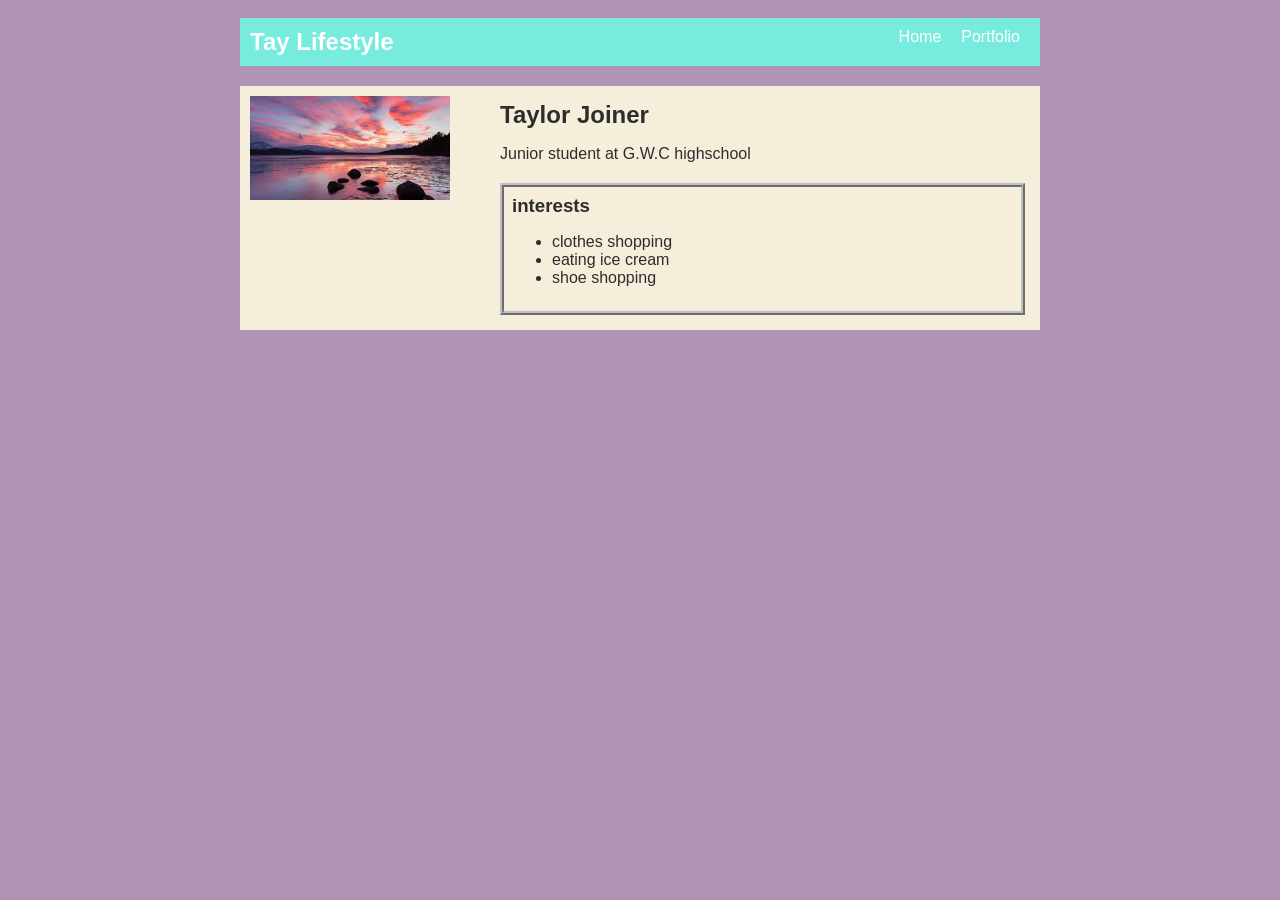
<file: index.html>
<!DOCTYPE html>
<html>
  <head>
    <title>Tay Lifestyle</title>
    <link rel="stylesheet" href="style.css" />
  </head>

  <body>
    <!-- All content goes here -->
    <div id="all-contents">
      <nav>
        <h1>Tay Lifestyle</h1>
        <ul id="nav-ul">
          <li class="nav-li">
            <a href="index.html">Home</a>
          </li>
          <li class="nav-li">
            <a href="portfolio.html">Portfolio</a>
          </li>
        </ul>
      </nav>

      <main>
        <div class="sidebar">
          <img class="sidebar-img" src="[data-uri]">
        </div>

        <div class="content">
          <h2>Taylor Joiner</h2>
          <p>Junior student at G.W.C highschool</p>
          <div id="interests">
            <h3>interests</h3>
            <ul>
              <li>clothes shopping</li>
              <li>eating ice cream</li>
              <li>shoe shopping</li>
            </ul>
          </div>
        </div>
      </main>
    </div>
  </body>
</html>
</file>
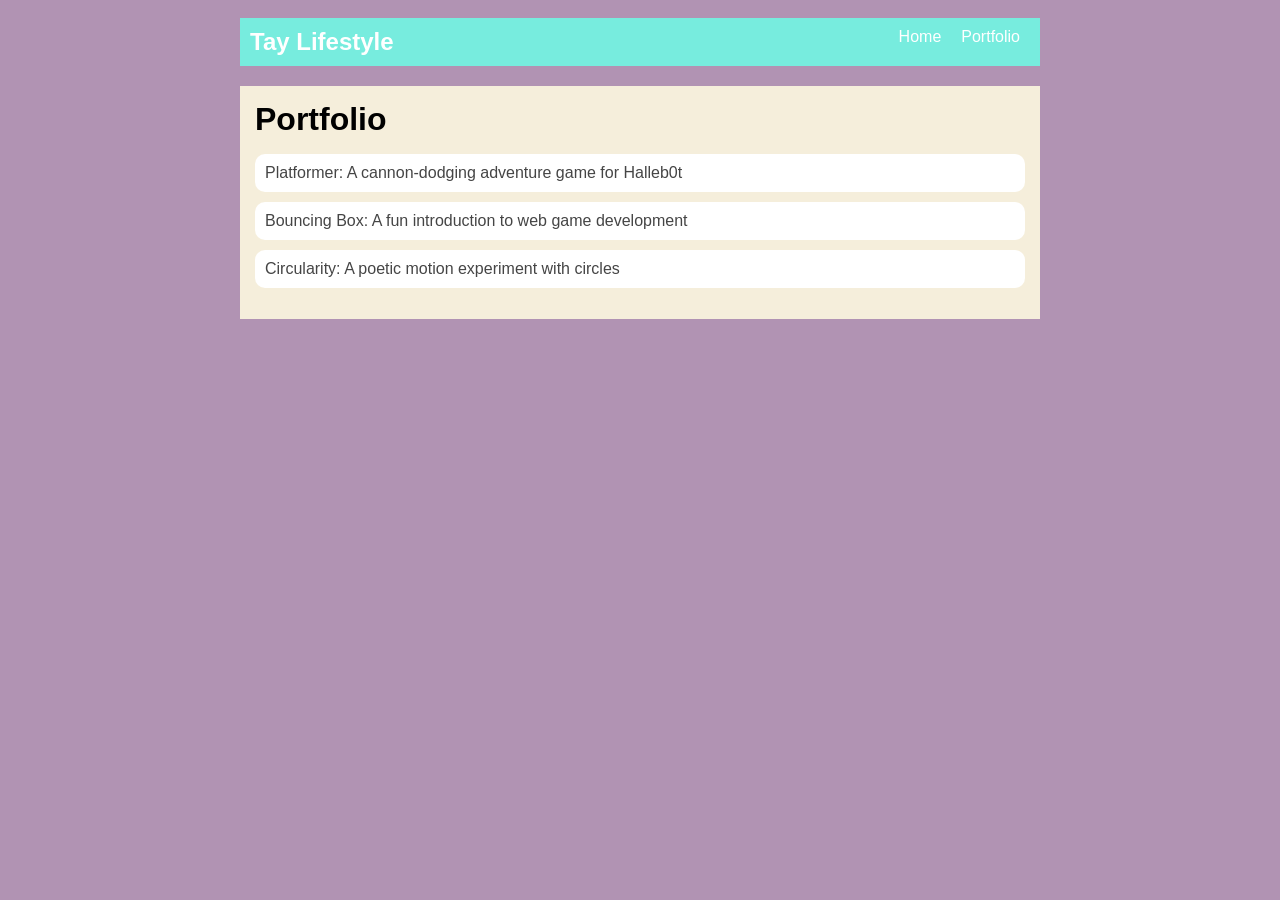
<file: portfolio.html>
<!DOCTYPE html>
<html>
  <head>
    <title>Tay Lifestyle</title>
    <link rel="stylesheet" href="style.css" />
  </head>

  <body>
    <!-- All content goes here -->
    <div id="all-contents">
      <nav>
        <h1>Tay Lifestyle</h1>
        <ul id="nav-ul">
            <li class="nav-li">
                <a href="index.html">Home</a>
            </li>
            <li class="nav-li">
                <a href="portfolio.html">Portfolio</a>
            </li>
        </ul>
      </nav>

      <main>
        <div class="content">
            <h1>Portfolio</h1>
            <ul id="portfolio">
                <li>
                    <a href="fsd-projects/platformer/">Platformer: A cannon-dodging adventure game for Halleb0t</a>
                </li>
                <li>
                    <a href="fsd-projects/bouncing-box/">Bouncing Box: A fun introduction to web game development</a>
                </li>
                <li>
                    <a href="fsd-projects/circularity/">Circularity: A poetic motion experiment with circles</a>
                </li>
            </ul>
        </div>
      </main>
    </div>
  </body>
</html>
</file>
<file: style.css>
body {
    background: rgb(177, 147, 179);
    color: rgb(45, 45, 45);
    padding: 10px;
    font-family: Arial, sans-serif;
}

#all-contents {
    max-width: 800px;
    margin: auto;
}

/* navigation menu */
nav {
    background: rgb(119, 236, 222);
    margin: 0 auto;
    display: flex;
    padding: 10px;
}

h1 {
    display: flex;
    align-items: center;
    color: rgb(255, 255, 255);
    flex: 1;
    margin: 0;
}

#nav-ul {
    list-style-type: none;
    margin: 0;
    padding: 0;
    display: flex;
}

.nav-li {
    display: inline-block;
    padding: 0 10px;
}

a {
    text-decoration: none;
    color: #fff;
}

/* main container area beneath menu */
main {
    background: rgb(245, 238, 219);
    display: flex;
    margin-top: 20px;
}

.sidebar {
    margin-right: 25px;
    padding: 10px;
}

.sidebar-img {
    width: 200px;
}

.content {
    flex: 1;
    padding: 15px;
}

/* interests section styles */
#interests {
    border: 4px silver ridge;
    padding: 8px;
    margin-top: 20px;
}

h2, h3 {
    margin: 0px;
}
/* Portfolio styles */
.content h1 {
  color: black;
}

#portfolio {
  list-style-type: none;
  padding-left: 0;
}

#portfolio li {
  background: #fff;
  padding: 10px;
  border-radius: 10px;
  margin-bottom: 10px;
}

#portfolio li:hover {
  background: #eee;
}

#portfolio a {
  text-decoration: none;
  color: #454545;
}
</file>
